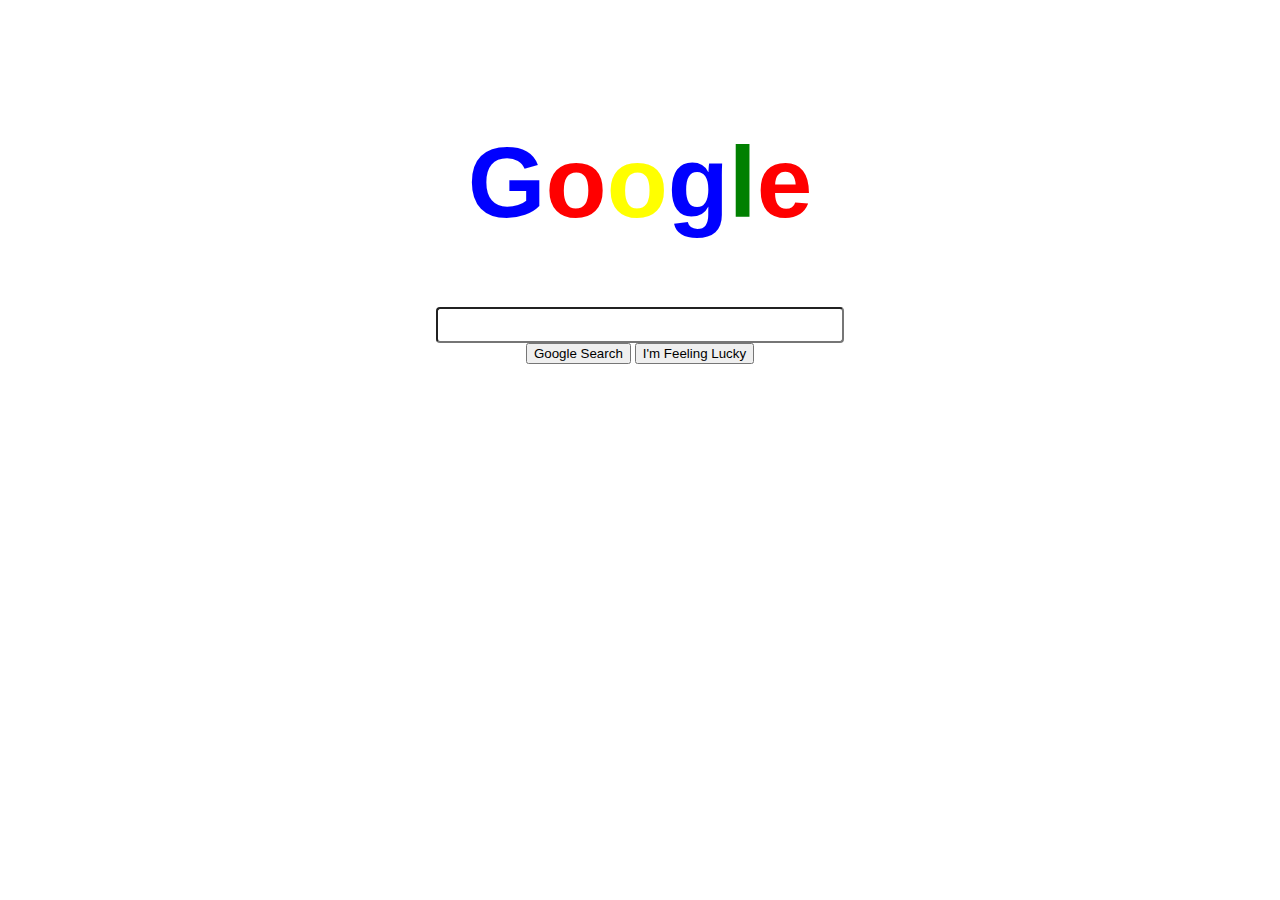
<file: google.html>
<!DOCTYPE html>
<html>
  <head>
    <meta charset="UTF-8" />
    <link rel="stylesheet" type="text/css" href="stylesheet.css" />
    <title>google</title>
  </head>
  <body>
    <div class="container">
      <div class="google">
        <h1>
          <span id="G">G</span><span id="o">o</span><span id="secondo">o</span
          ><span id="G">g</span><span id="l">l</span><span id="o">e</span>
        </h1>
      </div>
      <div class="form">
        <form action="#"><input type="text" /></form>
      </div>
      <div class="buttons">
        <button>Google Search</button> <button id="b1">I'm Feeling Lucky</button>
      </div>
    </div>
  </body>
</html>
</file>
<file: stylesheet.css>
#G {
  color: blue;
}
#o {
  color: red;
}
#secondo {
  color: yellow;
}
#l {
  color: green;
}
.google h1 {
  text-align: center;
  font-family: Arial, Helvetica, sans-serif;
  font-size: 100px;
}
.form {
  text-align: center;
}

.form input[type="text"] {
  display: inline-block;
  width: 400px;
  border-radius: 4px;
  height: 30px;
}
.buttons {
  margin: auto;
  width: 90%;
  text-align: center;
}
.container {
  padding-top: 50px;
}
@media screen and (max-width: 480px) {
  .form input[type="text"] {
    display: inline-block;
    width: 200px;
    border-radius: 4px;
    height: 30px;
  }
  #b1 {
    display: none;
  }
  .google h1 {
    text-align: center;
    font-family: Arial, Helvetica, sans-serif;
    font-size: 50px;
  }
}
</file>
